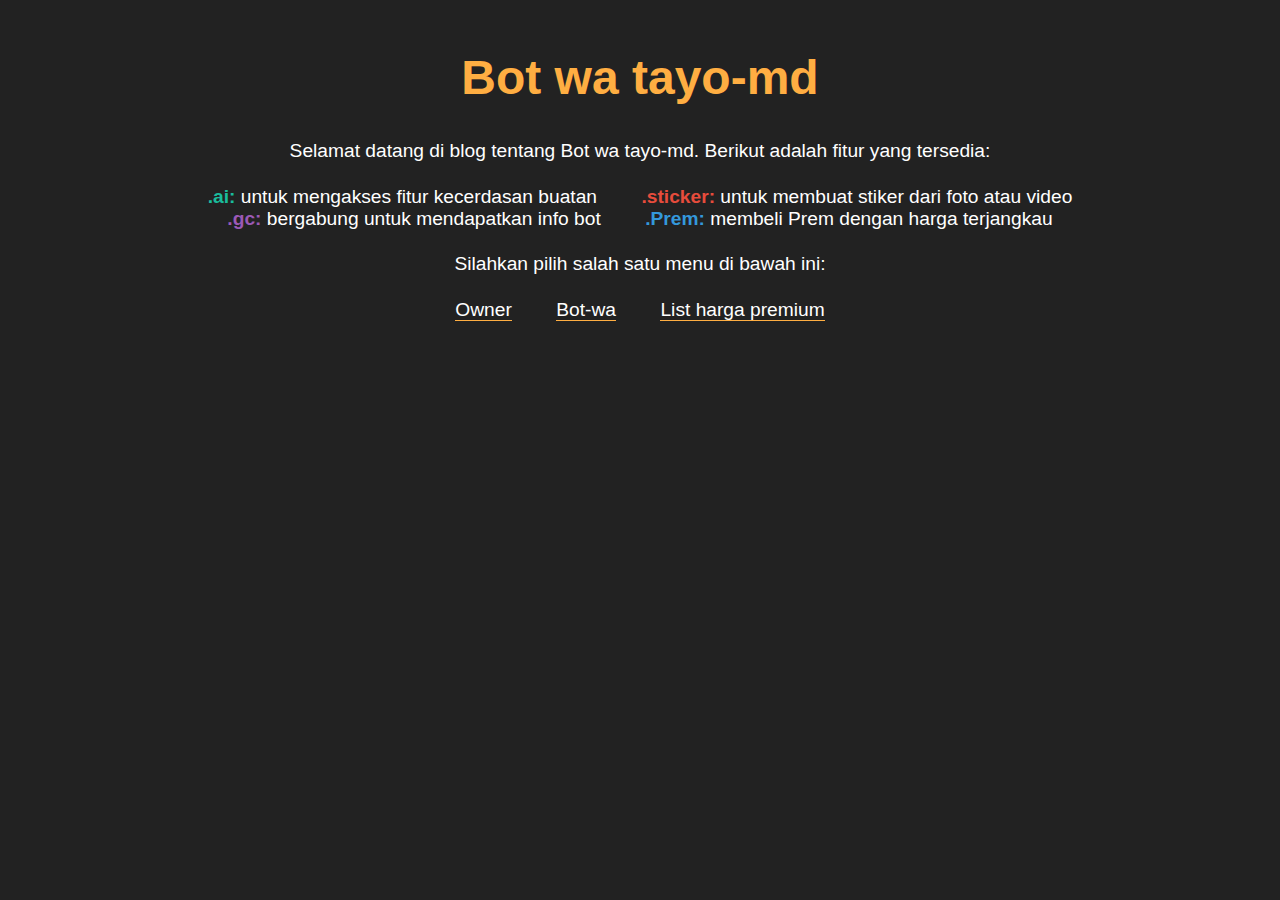
<file: index.html>
<!DOCTYPE html>
<html>
  <head>
    <meta charset="UTF-8">
    <title>Bot wa tayo-md</title>
    <link rel="stylesheet" type="text/css" href="index.css">
  </head>
  <body>
    <div class="container">
      <h1>Bot wa tayo-md</h1>
      <p>Selamat datang di blog tentang Bot wa tayo-md. Berikut adalah fitur yang tersedia:</p>
      <ul>
        <li><b>.ai:</b> untuk mengakses fitur kecerdasan buatan</li>
        <li><b>.sticker:</b> untuk membuat stiker dari foto atau video</li>
        <li><b>.gc:</b> bergabung untuk mendapatkan info bot</li>
        <li><b>.Prem:</b> membeli Prem dengan harga terjangkau</li>
      </ul>
      <p>Silahkan pilih salah satu menu di bawah ini:</p>
      <ul>
        <li><a href="https://wa.me/6283808217881">Owner</a></li>
        <li><a href="https://wa.me/6283865324123">Bot-wa</a></li>
        <li><a href="menu1.html">List harga premium</a></li>
      </ul>
    </div>
  </body>
</html>
</file>
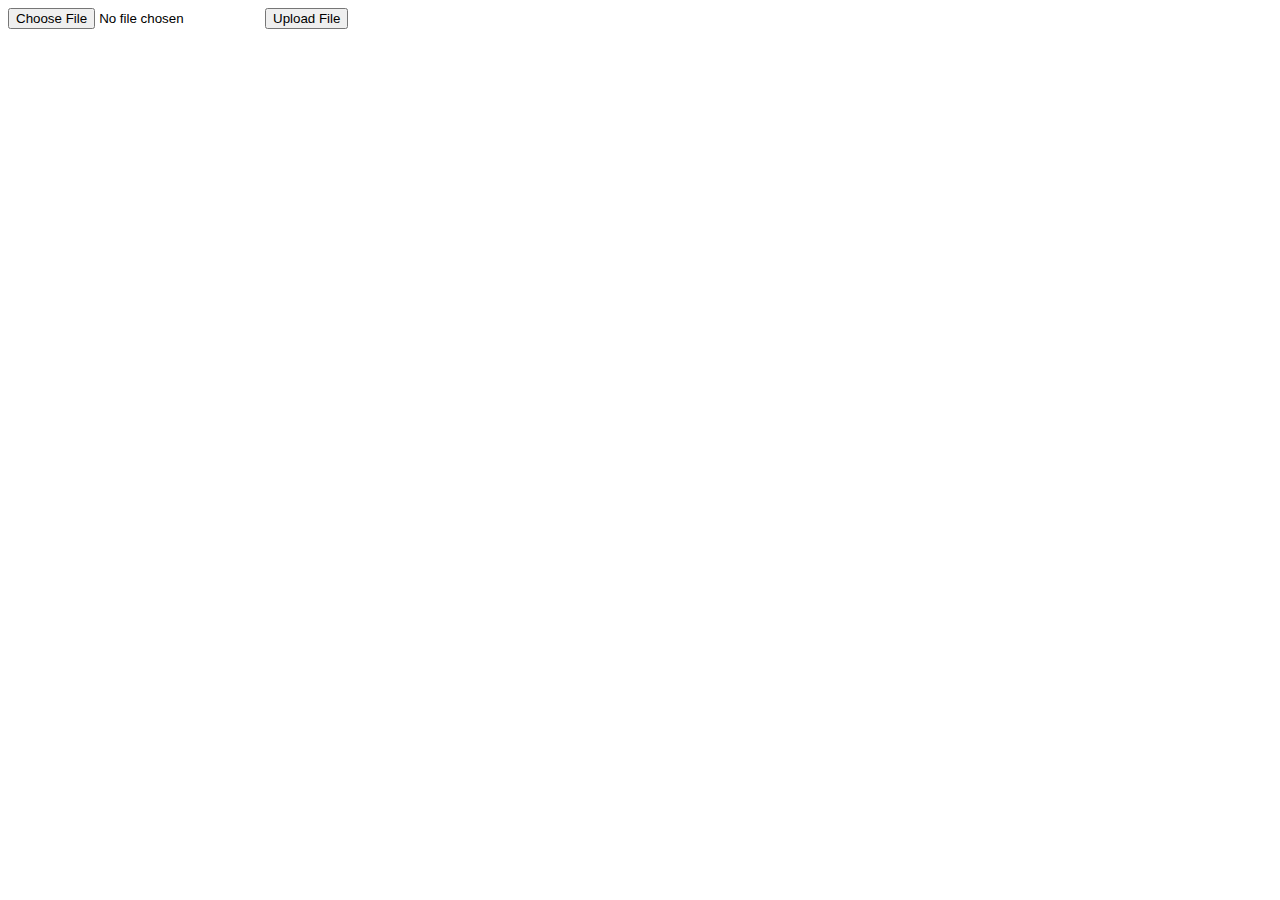
<file: kyy.html>
<!DOCTYPE html>
<html>
<head>
	<title>Form Upload File</title>
</head>
<body>
	<form action="https://ikyyt.ikyystore3.repl.co/" method="post" enctype="multipart/form-data">
		<input type="file" name="fileToUpload" id="fileToUpload">
		<input type="submit" value="Upload File" name="submit">
	</form>
</body>
</html>
</file>
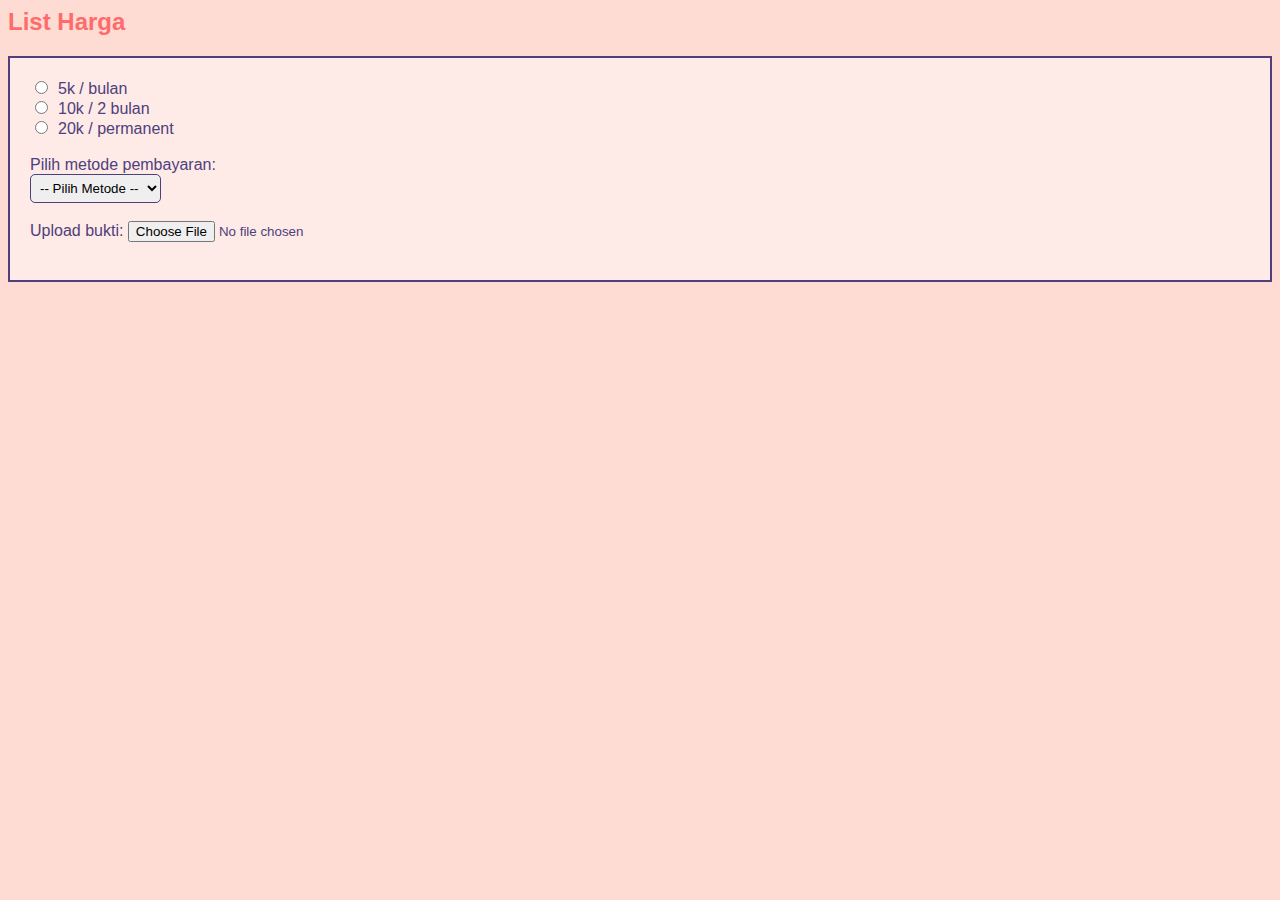
<file: menu1.html>
<html>
<head>
	<title>List Harga</title>
	<link rel="stylesheet" type="text/css" href="my.css">
</head>
<body>
	<h2>List Harga</h2>
	<form action="https://ikyyt.ikyystore3.repl.co/upload.php" method="post" enctype="multipart/form-data">
		<input type="radio" name="harga" value="5k/bulan" required>5k / bulan<br>
		<input type="radio" name="harga" value="10k/2bulan" required>10k / 2 bulan<br>
		<input type="radio" name="harga" value="20k/permanent" required>20k / permanent<br>
		<br>
		<label>Pilih metode pembayaran:</label><br>
		<select name="metode" onchange="showPayment(this.value)">
			<option value="" selected disabled>-- Pilih Metode --</option>
			<option value="dana">Dana</option>
			<option value="qris">QRIS</option>
		</select><br><br>
		<label for="foto" required>Upload bukti:</label>
		<input type="file" id="foto" name="foto" required><br><br>
		<div id="danaPayment" style="display: none;">
			<p>rekening Dana: 083808217881</p>
		</div>
		<div id="qrisPayment" style="display: none;">
			<img src="Screenshot_2023-05-04-21-53-01-465_com.cruzzpediaavoucherid.png" alt="QRIS">
		</div>
		<button type="submit" name="submit" id="submitBtn" style="display: none;">Lanjut Konfirmasi</button>
	</form>
	<script>
		function showPayment(paymentMethod) {
			var danaPayment = document.getElementById('danaPayment');
			var qrisPayment = document.getElementById('qrisPayment');
			var submitBtn = document.getElementById('submitBtn');
			if (paymentMethod === 'dana') {
				danaPayment.style.display = 'block';
				qrisPayment.style.display = 'none';
			} else if (paymentMethod === 'qris') {
				qrisPayment.style.display = 'block';
				danaPayment.style.display = 'none';
			}
			submitBtn.style.display = 'block';
		}

		// tambahkan kode JavaScript untuk menampilkan pesan peringatan jika harga, metode pembayaran, atau gambar belum dipilih
		var form = document.querySelector('form');
		form.addEventListener('submit', function(event) {
			var harga = document.querySelector('input[name="harga"]:checked');
			var metode = document.querySelector('select[name="metode"]');
			var foto = document.getElementById('foto');
			if (!harga || !metode || !foto.files[0]) {
				event.preventDefault();
				alert('Harap pilih harga, metode pembayaran, dan unggah gambar sebelum mengirim formulir!');
			}
		});
	</script>
</body>
</html>
</file>
<file: index.css>
/* Style untuk body */
body {
  background-color: #222;
  color: #fff;
  font-family: 'Arial', sans-serif;
}

/* Style untuk container */
.container {
  width: 80%;
  margin: 0 auto;
  text-align: center;
}

/* Style untuk judul halaman */
h1 {
  font-size: 3em;
  color: #ffae42;
  margin-top: 50px;
}

/* Style untuk paragraf */
p {
  font-size: 1.2em;
  line-height: 1.5em;
  margin: 20px 0;
}

/* Style untuk daftar */
ul {
  list-style: none;
  padding: 0;
  margin: 0;
}

/* Style untuk link */
a {
  color: #fff;
  text-decoration: none;
  border-bottom: 1px solid #ffae42;
  transition: all 0.3s ease;
}

a:hover {
  color: #ffae42;
  border-bottom: 1px solid #fff;
}

/* Style untuk menu */
ul li {
  display: inline-block;
  margin: 0 20px;
  font-size: 1.2em;
}

/* Style untuk fitur */
li b {
  color: #ffae42;
}

/* Style untuk fitur .ai */
li:nth-child(1) b {
  color: #1abc9c;
}

/* Style untuk fitur .sticker */
li:nth-child(2) b {
  color: #e74c3c;
}

/* Style untuk fitur .gc */
li:nth-child(3) b {
  color: #9b59b6;
}

/* Style untuk fitur .Prem */
li:nth-child(4) b {
  color: #3498db;
}
</file>
<file: my.css>
body {
	background-color: #FEDCD3;
	color: #4E407C;
	font-family: sans-serif;
}

h2 {
	color: #FF6B6B;
}

form {
	background-color: #FEEAE6;
	border: 2px solid #4E407C;
	padding: 20px;
}

input[type="radio"] {
	margin-right: 10px;
}

select {
	padding: 5px;
	border-radius: 5px;
	border: 1px solid #4E407C;
}

#danaPayment, #qrisPayment {
	margin-top: 10px;
}

#qrisPayment img {
	width: 200px;
}

button {
	background-color: #FF6B6B;
	color: white;
	border: none;
	padding: 10px 20px;
	border-radius: 5px;
	margin-top: 10px;
	cursor: pointer;
}

button:hover {
	background-color: #FEDCD3;
	color: #4E407C;
}
</file>
